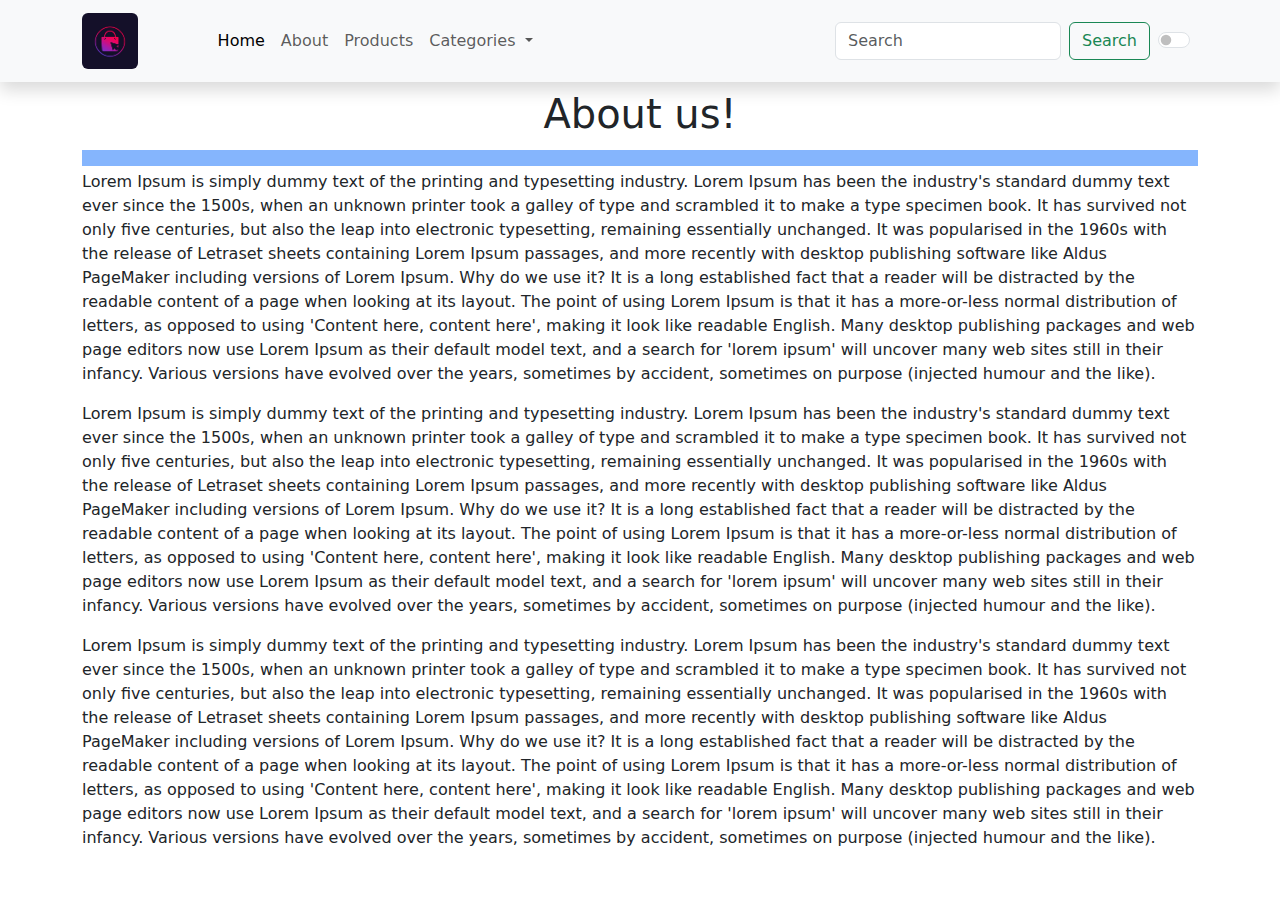
<file: about.html>
<!DOCTYPE html>
<html lang="en" data-bs-theme="light">
<head>
    <meta charset="UTF-8">
    <meta name="viewport" content="width=device-width, initial-scale=1.0">
    <link rel="stylesheet" href="css/bootstrap.css">
    <link rel="stylesheet" href="css/styles.css">
    <link rel="shortcut icon" href="#">
    <title>Online shop</title>
</head>
<body>
    <nav class="navbar navbar-expand-lg bg-body-tertiary shadow">
        <div class="container">
            <a class="navbar-brand logo" href="#"><img src="images/logo.jpg" class="img-fluid w-50 rounded" alt="logo image"></a>
            <button class="navbar-toggler" type="button" data-bs-toggle="collapse" data-bs-target="#navbarNavDropdown" aria-controls="navbarNavDropdown" aria-expanded="false" aria-label="Toggle navigation">
            <span class="navbar-toggler-icon"></span>
            </button>
            <div class="collapse navbar-collapse" id="navbarNavDropdown">
            <ul class="navbar-nav">
                <li class="nav-item">
                <a class="nav-link active" aria-current="page" href="index.html">Home</a>
                </li>
                <li class="nav-item" id="about">
                <a class="nav-link" href="about.html">About</a>
                </li>
                <li class="nav-item">
                <a class="nav-link" href="product.html">Products</a>
                </li>
                <li class="nav-item dropdown">
                <a class="nav-link dropdown-toggle" href="#" role="button" data-bs-toggle="dropdown" aria-expanded="false">
                    Categories
                </a>
                <ul class="dropdown-menu">
                    <li><a class="dropdown-item" href="#">Men</a></li>
                    <li><a class="dropdown-item" href="#">Women</a></li>
                    <li><a class="dropdown-item" href="#">Kids</a></li>
                </ul>
                </li>
            </ul>
            
        
            </div>
            <!-- <div>
                <button id="theme-toggle" onclick="changeTheme()">Toggle Theme</button>
            </div> -->
            <div class="p-xl-2 p-lg-2 p-md-2 pt-2">
                <form class="d-flex" role="search">
                    <input class="form-control me-2" type="search" placeholder="Search" aria-label="Search">
                    <button class="btn btn-outline-success" type="submit">Search</button>
                </form>
            </div>
            
            <div class="form-check form-switch">
                <input class="form-check-input" type="checkbox" class="border-3" onclick="changeTheme()" role="switch">
                <!-- <label class="form-check-label" for="flexSwitchCheckChecked">Checked switch checkbox input</label> -->
            </div>
        </div>
        
    </nav>
    <div class="container">        
        <p class="h1 text-center mt-2">About us! </p>
        <span class="placeholder placeholder-wave col-12 bg-primary"></span>
        <p>Lorem Ipsum is simply dummy text of the printing and typesetting industry. Lorem Ipsum has been the industry's standard dummy text ever since the 1500s, when an unknown printer took a galley of type and scrambled it to make a type specimen book. It has survived not only five centuries, but also the leap into electronic typesetting, remaining essentially unchanged. It was popularised in the 1960s with the release of Letraset sheets containing Lorem Ipsum passages, and more recently with desktop publishing software like Aldus PageMaker including versions of Lorem Ipsum.
        Why do we use it?
        
        It is a long established fact that a reader will be distracted by the readable content of a page when looking at its layout. The point of using Lorem Ipsum is that it has a more-or-less normal distribution of letters, as opposed to using 'Content here, content here', making it look like readable English. Many desktop publishing packages and web page editors now use Lorem Ipsum as their default model text, and a search for 'lorem ipsum' will uncover many web sites still in their infancy. Various versions have evolved over the years, sometimes by accident, sometimes on purpose (injected humour and the like).
        </p>
        <p>Lorem Ipsum is simply dummy text of the printing and typesetting industry. Lorem Ipsum has been the industry's standard dummy text ever since the 1500s, when an unknown printer took a galley of type and scrambled it to make a type specimen book. It has survived not only five centuries, but also the leap into electronic typesetting, remaining essentially unchanged. It was popularised in the 1960s with the release of Letraset sheets containing Lorem Ipsum passages, and more recently with desktop publishing software like Aldus PageMaker including versions of Lorem Ipsum.
        Why do we use it?
        
        It is a long established fact that a reader will be distracted by the readable content of a page when looking at its layout. The point of using Lorem Ipsum is that it has a more-or-less normal distribution of letters, as opposed to using 'Content here, content here', making it look like readable English. Many desktop publishing packages and web page editors now use Lorem Ipsum as their default model text, and a search for 'lorem ipsum' will uncover many web sites still in their infancy. Various versions have evolved over the years, sometimes by accident, sometimes on purpose (injected humour and the like).
        </p>
        <p>Lorem Ipsum is simply dummy text of the printing and typesetting industry. Lorem Ipsum has been the industry's standard dummy text ever since the 1500s, when an unknown printer took a galley of type and scrambled it to make a type specimen book. It has survived not only five centuries, but also the leap into electronic typesetting, remaining essentially unchanged. It was popularised in the 1960s with the release of Letraset sheets containing Lorem Ipsum passages, and more recently with desktop publishing software like Aldus PageMaker including versions of Lorem Ipsum.
        Why do we use it?
        
        It is a long established fact that a reader will be distracted by the readable content of a page when looking at its layout. The point of using Lorem Ipsum is that it has a more-or-less normal distribution of letters, as opposed to using 'Content here, content here', making it look like readable English. Many desktop publishing packages and web page editors now use Lorem Ipsum as their default model text, and a search for 'lorem ipsum' will uncover many web sites still in their infancy. Various versions have evolved over the years, sometimes by accident, sometimes on purpose (injected humour and the like).
        </p>
    </div>
               
    
</body>
    <script src="js/bootstrap.bundle.js"></script> 
    <script src="js/script.js"></script>   
</html>
</file>
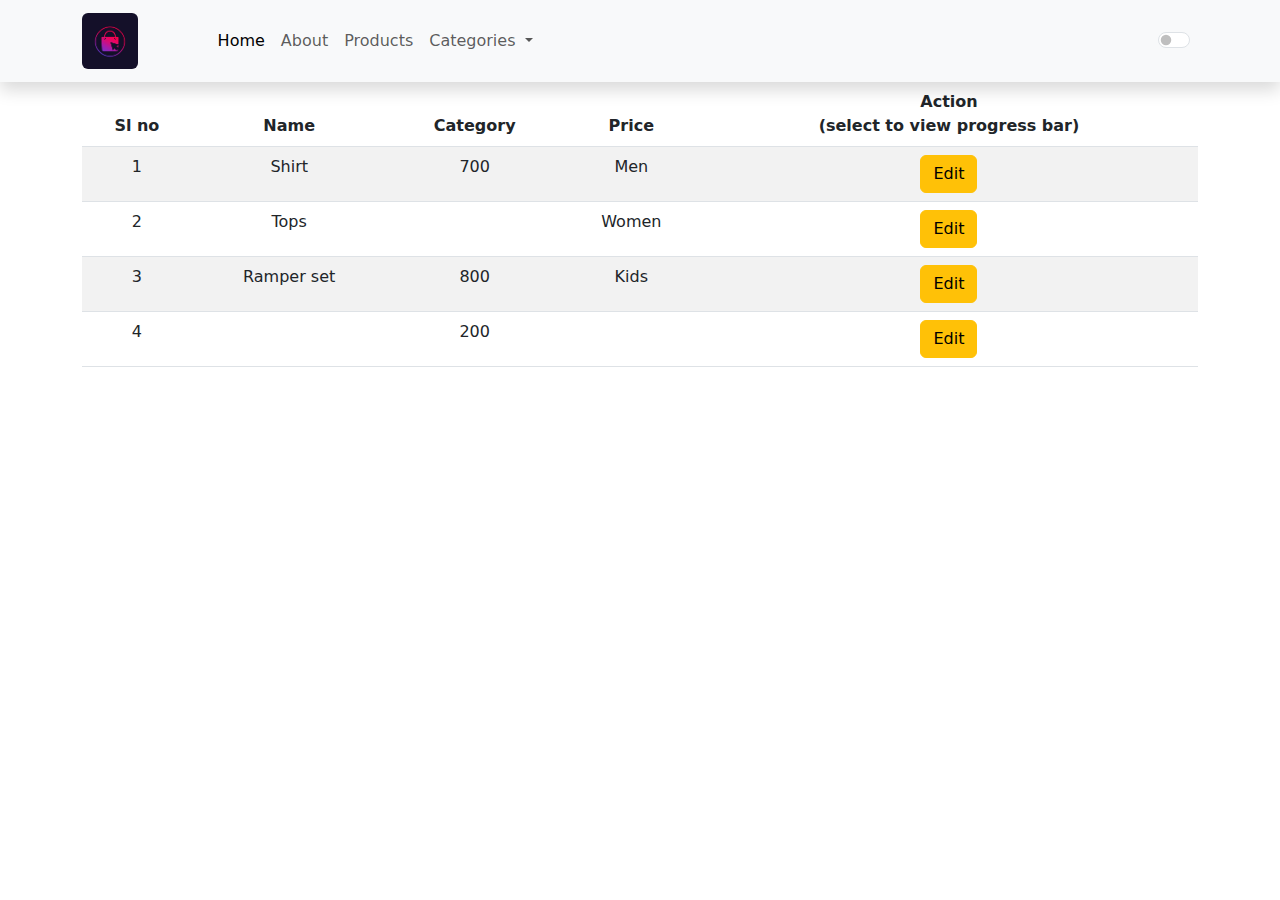
<file: product.html>
<!DOCTYPE html>
<html lang="en" data-bs-theme="light">
<head>
    <meta charset="UTF-8">
    <meta name="viewport" content="width=device-width, initial-scale=1.0">
    <link rel="stylesheet" href="css/bootstrap.css">
    <link rel="stylesheet" href="css/styles.css">
    <link rel="shortcut icon" href="#">
    <title>Online shop</title>
</head>
<body>
    <nav class="navbar navbar-expand-lg bg-body-tertiary shadow">
        <div class="container">
            <a class="navbar-brand logo" href="#"><img src="images/logo.jpg" class="img-fluid w-50 rounded" alt="logo image"></a>
            <button class="navbar-toggler" type="button" data-bs-toggle="collapse" data-bs-target="#navbarNavDropdown" aria-controls="navbarNavDropdown" aria-expanded="false" aria-label="Toggle navigation">
            <span class="navbar-toggler-icon"></span>
            </button>
            <div class="collapse navbar-collapse" id="navbarNavDropdown">
            <ul class="navbar-nav">
                <li class="nav-item">
                <a class="nav-link active" aria-current="page" href="index.html">Home</a>
                </li>
                <li class="nav-item" id="about">
                <a class="nav-link" href="about.html">About</a>
                </li>
                <li class="nav-item">
                <a class="nav-link" href="product.html">Products</a>
                </li>
                <li class="nav-item dropdown">
                <a class="nav-link dropdown-toggle" href="#" role="button" data-bs-toggle="dropdown" aria-expanded="false">
                    Categories
                </a>
                <ul class="dropdown-menu">
                    <li><a class="dropdown-item" href="#">Men</a></li>
                    <li><a class="dropdown-item" href="#">Women</a></li>
                    <li><a class="dropdown-item" href="#">Kids</a></li>
                </ul>
                </li>
            </ul>
            </div>
            <!-- <div>
                <button id="theme-toggle" onclick="changeTheme()">Toggle Theme</button>
            </div> -->
            <div class="form-check form-switch">
                <input class="form-check-input" type="checkbox" class="border-3" onclick="changeTheme()" role="switch">
                <!-- <label class="form-check-label" for="flexSwitchCheckChecked">Checked switch checkbox input</label> -->
            </div>
        </div>
        
    </nav>
    <div class="container bg-color-red">
        <div class="row gx-1">
            <div class="col-xl-6 col-lg-6 col-md-8 col-sm-12 col-4 w-100 centered-table">
                <table class="table table-striped table-hover text-center" id="prTable">
                    <thead>
                        <tr>
                            <th>Sl no</th>
                            <th>Name</th>
                            <th>Category</th>
                            <th>Price</th>
                            <th>Action <br><span>(select to view progress bar)</span></th>
                        </tr>
                    </thead>
                    <tbody>
                        <tr>
                            <td>1</td>
                            <td>Shirt</td>
                            <td>700</td>
                            <td>Men</td>
                            <td><button class="btn btn-warning" onclick="openEditModal(this)" data-product-id="1">Edit</button></td> 
                        </tr>
                        <tr>
                            <td>2</td>
                            <td>Tops</td>
                            <td></td>
                            <td>Women</td>
                            <td><button class="btn btn-warning" onclick="openEditModal(this)">Edit</button></td>
                        </tr>
                        <tr>
                            <td>3</td>
                            <td>Ramper set</td>
                            <td>800</td>
                            <td>Kids</td>
                            <td><button class="btn btn-warning" onclick="openEditModal(this)">Edit</button></td>
                        </tr>
                        <tr>
                            <td>4</td>
                            <td></td>
                            <td>200</td>
                            <td></td>
                            <td><button class="btn btn-warning" onclick="openEditModal(this)">Edit</button></td>
                        </tr>
                    </tbody>
                </table>
            </div>
        </div>
    </div>
               


    <div class="modal" tabindex="-1" id="productModal">
        <div class="modal-dialog">
          <div class="modal-content">
            <div class="modal-header">
              <h5 class="modal-title">Modal title</h5>
              <span class="close" onclick="closeModal()">&times;</span>
            </div>
            <div class="modal-body">
                <div class="alert alert-danger alertStyle" id="alertStyle" role="alert">
                    Required field is empty
                </div>  
                <div class="spinner-border text-success spinnerStyle" id ="spinner" role="status">                   
                </div>   
                <div class="progress" role="progressbar" aria-label="Basic example" aria-valuemin="0" aria-valuemax="100">
                    <div class="progress-bar w-0" id="progressBar"></div>
                </div>                               
                <input type="hidden" class="form-control" id="product_id"> 
                <form>                    
                    <div class="mb-3">
                      <label for="product_name" class="form-label">Product Name</label>
                      <input type="name" class="form-control" id="product_name">                      
                    </div>
                    <div class="mb-3">
                      <label for="product_category" class="form-label">Category</label>
                      <input type="text" class="form-control" id="product_cat">
                    </div>
                    <div class="mb-3">
                        <label for="product_price" class="form-label">Price</label>
                        <input type="text" class="form-control" id="product_price">
                    </div>
                    <button type="submit" class="btn btn-primary" onclick="submitProducts(event)">Submit</button>
                </form>
            </div>
            <div class="modal-footer">
              <button type="button" class="btn btn-secondary" onclick="closeModal()">Close</button>
              <!-- <button type="button" class="btn btn-primary">Save changes</button> -->
            </div>
          </div>
        </div>
      </div>
          
</body>
    <script src="js/bootstrap.bundle.js"></script> 
    <script src="js/script.js"></script>   
</html>
</file>
<file: css/styles.css>
.navbar-brand.logo{
    max-width: 10%;
}
/* table in center  */
.centered-table {
    display: flex;
    justify-content: center;
    align-items: center;
    /* height: 100vh;  */
}
.close{
    cursor: pointer;
}
.alertStyle, .spinnerStyle{
    display: none;
}
</file>
